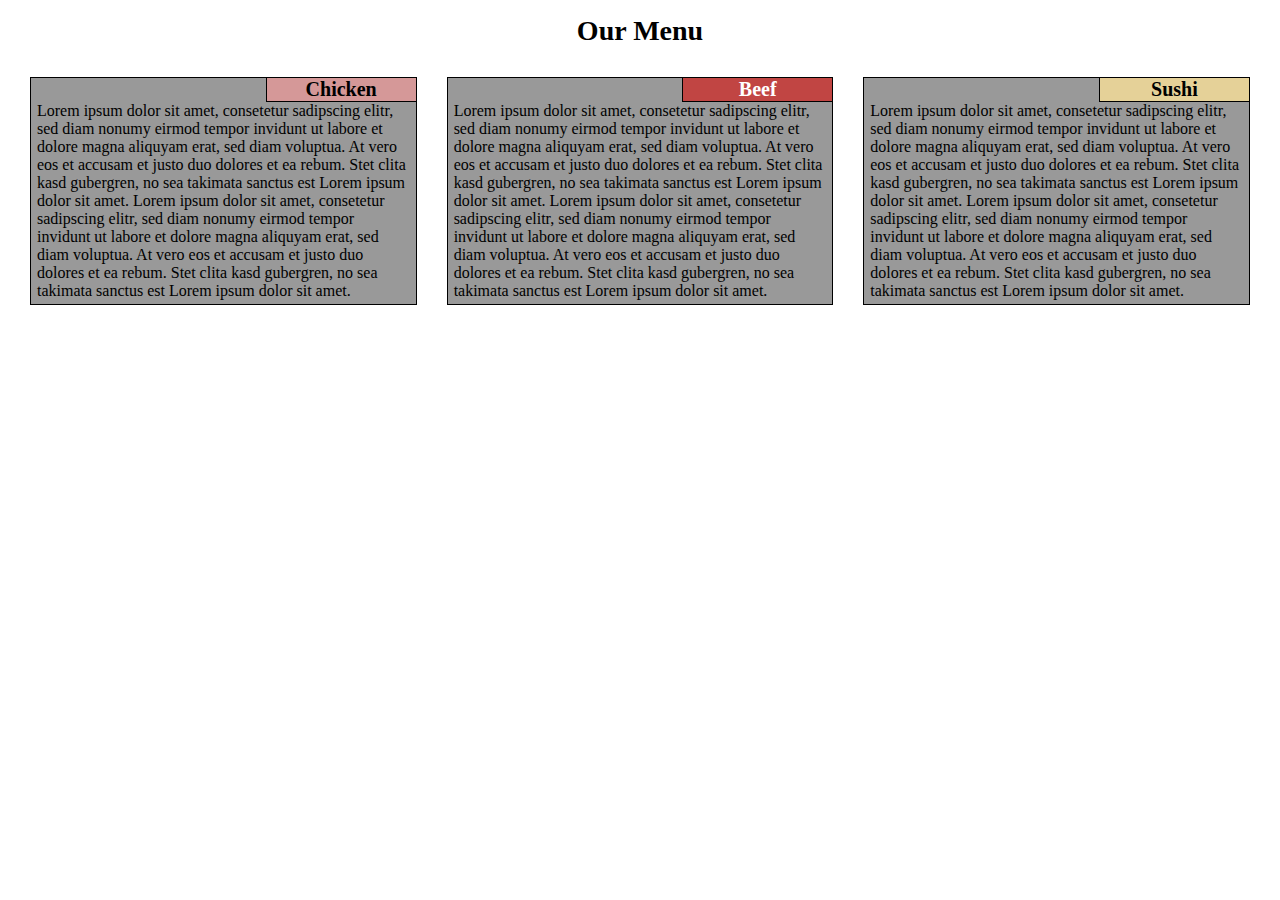
<file: index.html>
<!DOCTYPE html>
<html>
<head>
<meta charset="utf-8">
<meta name="viewport" content="width=device-width, initial-scale=1">
<title>Our Menu</title>
<link rel="stylesheet" href="css/style.css">
</head>
<body>
<h1>Our Menu</h1>

<div class="row">
  <div class="col-lg-4 col-md-6 col-sm-12">
  		<div class="section">
	  		<h2 class="section-title" id="idChicken">Chicken</h2>
	    	<p class="section-content">Lorem ipsum dolor sit amet, consetetur sadipscing elitr, sed diam nonumy eirmod tempor invidunt ut labore et dolore magna aliquyam erat, sed diam voluptua. At vero eos et accusam et justo duo dolores et ea rebum. Stet clita kasd gubergren, no sea takimata sanctus est Lorem ipsum dolor sit amet. Lorem ipsum dolor sit amet, consetetur sadipscing elitr, sed diam nonumy eirmod tempor invidunt ut labore et dolore magna aliquyam erat, sed diam voluptua. At vero eos et accusam et justo duo dolores et ea rebum. Stet clita kasd gubergren, no sea takimata sanctus est Lorem ipsum dolor sit amet.</p>
    	</div>
  </div>
  <div class="col-lg-4 col-md-6 col-sm-12">
	  <div class="section">
	  		<h2 class="section-title" id="idBeef">Beef</h2>
	  		<p class="section-content">Lorem ipsum dolor sit amet, consetetur sadipscing elitr, sed diam nonumy eirmod tempor invidunt ut labore et dolore magna aliquyam erat, sed diam voluptua. At vero eos et accusam et justo duo dolores et ea rebum. Stet clita kasd gubergren, no sea takimata sanctus est Lorem ipsum dolor sit amet. Lorem ipsum dolor sit amet, consetetur sadipscing elitr, sed diam nonumy eirmod tempor invidunt ut labore et dolore magna aliquyam erat, sed diam voluptua. At vero eos et accusam et justo duo dolores et ea rebum. Stet clita kasd gubergren, no sea takimata sanctus est Lorem ipsum dolor sit amet.
	  		</p>
  		</div>
  </div>
  <div class="col-lg-4 col-md-12 col-sm-12">
	  	<div class="section">
	  		<h2 class="section-title" id="idSushi">Sushi</h2>
	  		<p class="section-content">Lorem ipsum dolor sit amet, consetetur sadipscing elitr, sed diam nonumy eirmod tempor invidunt ut labore et dolore magna aliquyam erat, sed diam voluptua. At vero eos et accusam et justo duo dolores et ea rebum. Stet clita kasd gubergren, no sea takimata sanctus est Lorem ipsum dolor sit amet. Lorem ipsum dolor sit amet, consetetur sadipscing elitr, sed diam nonumy eirmod tempor invidunt ut labore et dolore magna aliquyam erat, sed diam voluptua. At vero eos et accusam et justo duo dolores et ea rebum. Stet clita kasd gubergren, no sea takimata sanctus est Lorem ipsum dolor sit amet.
	  		</p>
	  	</div>
  	</div>
 </div>

</body>
</html>
</file>
<file: css/style.css>
/********** Base styles **********/
* {
   box-sizing: border-box;
   font-family: "Comic Sans MS", "Comic Sans", cursive;
}

body{
   margin: 0;
   padding: 0;
}

h1 {
  margin-top: 15px;
  margin-bottom: 15px;
  text-align: center;
  font-size: 1.75em;
}

.section {
  border: 1px solid black;
  background-color: #999999; 
  margin: 15px;
 }

.section-title {
  border-bottom: 1px solid #000000;
  border-left: 1px solid #000000;
  font-size: 1.25em;
  position: relative;
  float: right;
  width: 150px;
  text-align:  center;
  margin: 0 0 0 0;
}

.section-content  {
  margin: 0 6px 4px 6px;
  clear: right;
}

#idBeef {
  background-color: #c14543;
  color: white;
}

#idSushi {
  background-color: #e5d198;
}

#idChicken {
  background-color: #d59898;
}

/* Simple Responsive Framework. */
.row {
  width: 100%;
  border: none;
  background-color: white;
  padding-left: 15px;
  padding-right: 15px;

}

/********** desktop devices **********/
@media (min-width: 992px) {
  .col-lg-1, .col-lg-2, .col-lg-3, .col-lg-4, .col-lg-5, .col-lg-6, .col-lg-7, .col-lg-8, .col-lg-9, .col-lg-10, .col-lg-11, .col-lg-12 {
  float: left;
  }
  .col-lg-1 {
    width: 8.33%;
  }
  .col-lg-2 {
    width: 16.66%;
  }
  .col-lg-3 {
    width: 25%;
  }
  .col-lg-4 {
    width: 33.33%;

  }
  .col-lg-5 {
    width: 41.66%;
  }
  .col-lg-6 {
    width: 50%;
  }
  .col-lg-7 {
    width: 58.33%;
  }
  .col-lg-8 {
    width: 66.66%;
  }
  .col-lg-9 {
    width: 74.99%;
  }
  .col-lg-10 {
    width: 83.33%;
  }
  .col-lg-11 {
    width: 91.66%;
  }
  .col-lg-12 {
    width: 100%;
  }
}

/********** tablet devices  **********/
@media (min-width: 768px) and (max-width: 991px) {
  .col-md-1, .col-md-2, .col-md-3, .col-md-4, .col-md-5, .col-md-6, .col-md-7, .col-md-8, .col-md-9, .col-md-10, .col-md-11, .col-md-12 {
    float: left;
  }
  .col-md-1 {
    width: 8.33%;
  }
  .col-md-2 {
    width: 16.66%;
    margin-right: 25px;
  }
  .col-md-3 {
    width: 25%;
  }
  .col-md-4 {
    width: 33.33%;
  }
  .col-md-5 {
    width: 41.66%;
  }
  .col-md-6 {
    width: 50%;
  }
  .col-md-7 {
    width: 58.33%;
  }
  .col-md-8 {
    width: 66.66%;
  }
  .col-md-9 {
    width: 74.99%;
  }
  .col-md-10 {
    width: 83.33%;
  }
  .col-md-11 {
    width: 91.66%;
  }
  .col-md-12 {
    width: 100%;
  }
}

  /********** mobile devices  **********/
@media (max-width: 767px) {
  .col-sm-1, .col-sm-2, .col-sm-3, .col-sm-4, .col-sm-5, .col-sm-6, .col-sm-7, .col-sm-8, .col-sm-9, .col-sm-10, .col-sm-11, .col-sm-12 {
    float: left;
  }
  .col-sm-1 {
    width: 8.33%;
    margin-right: 25px;
  }
  .col-sm-2 {
    width: 16.66%;
  }
  .col-sm-3 {
    width: 25%;
  }
  .col-sm-4 {
    width: 33.33%;
  }
  .col-sm-5 {
    width: 41.66%;
  }
  .col-sm-6 {
    width: 50%;
  }
  .col-sm-7 {
    width: 58.33%;
  }
  .col-sm-8 {
    width: 66.66%;
  }
  .col-sm-9 {
    width: 74.99%;
  }
  .col-sm-10 {
    width: 83.33%;
  }
  .col-sm-11 {
    width: 91.66%;
  }
  .col-sm-12 {
    width: 100%;
  }
}
</file>
